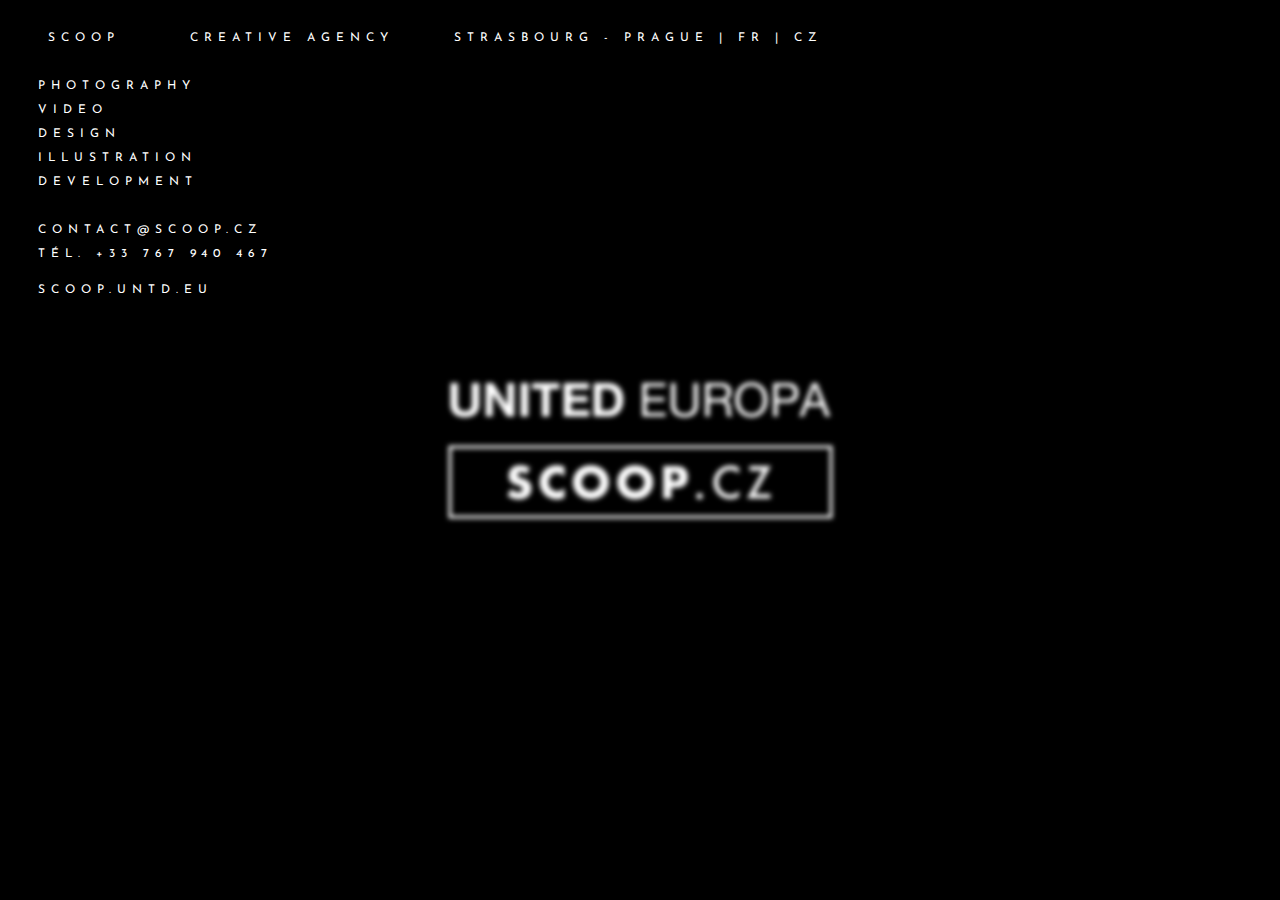
<file: index.html>
<html>
<head>
<meta charset="UTF-8">
<title>SCOOP.CZ - Creative Agency - Strasbourg | Prague .</title>
<link href="css/untd.css" rel="stylesheet" type="text/css">
<link href="https://fonts.googleapis.com/css?family=Josefin+Sans" rel="stylesheet">
<link rel="stylesheet" href="https://cdnjs.cloudflare.com/ajax/libs/font-awesome/4.7.0/css/font-awesome.min.css">
<meta property="og:locale" content="en_EN" />
<meta property="og:type" content="website" />
<meta property="og:title" content="SCOOP, UNITED EUROPA, creative agency , digital agency" />
<meta property="og:description" content="scoop, Strasbourg, Prague, Praha, Photography, Video, Design, Illustration, Development" />
<meta property="og:url" content="http://scoop.cz/" />
<meta property="og:site_name" content="SCOOP PRAGUE UNITED EUROPA" />
</head>
<body onload="return get_random_color()">

<a href="mailto:contact@scoop.cz?subject=Contact scoop.cz">
     <img src="img/untd.png" class="ri" /> 
</a>

<script type="text/javascript">
    function get_random_color() { //function name
            //var color = '#'; // hexadecimal starting symbol
            //var letters = ['000000','D90000','0076DB','FFBE00','00B156','FF6600']; //Set your colors here
            //color += letters[Math.floor(Math.random() * letters.length)];
            //document.body.style.background = color; // Setting the random color on your element.
            color= "#000000";
            document.body.style.background = color;
        }
</script>   

            </br>
            </br>&nbsp;&nbsp;&nbsp;
              <a href="index.html" id="top">
                  SCOOP
              </a>&nbsp;&nbsp;&nbsp;&nbsp;&nbsp;&nbsp;Creative Agency&nbsp;&nbsp;&nbsp;&nbsp;&nbsp;&nbsp;Strasbourg - Prague&nbsp;|&nbsp;<a href="/fr/index.html" id="top">FR</a>&nbsp;|&nbsp;<a href="/cz/index.html" id="top">CZ</a>
            </br>
            </br>
            </br>
            </br>            
              &nbsp;&nbsp;&nbsp;Photography
            </br>
            </br>
              &nbsp;&nbsp;&nbsp;Video 
            </br>
            </br>
              &nbsp;&nbsp;&nbsp;Design
            </br>
            </br>
              &nbsp;&nbsp;&nbsp;Illustration
            </br>
            </br>              
              &nbsp;&nbsp;&nbsp;Development
            </br>
            </br>
            </br>
            </br>      
              &nbsp;&nbsp;&nbsp;contact@scoop.cz
            </br>
            </br>
              &nbsp;&nbsp;&nbsp;tél. +33 767 940 467
            </br>   
            </br>
            </br>               
              &nbsp;&nbsp;&nbsp;<a href="http://scoop.untd.eu"><i class="fa" style="font-size:16px;color:white"></i>scoop.untd.eu</a>


</body>
</html>
</file>
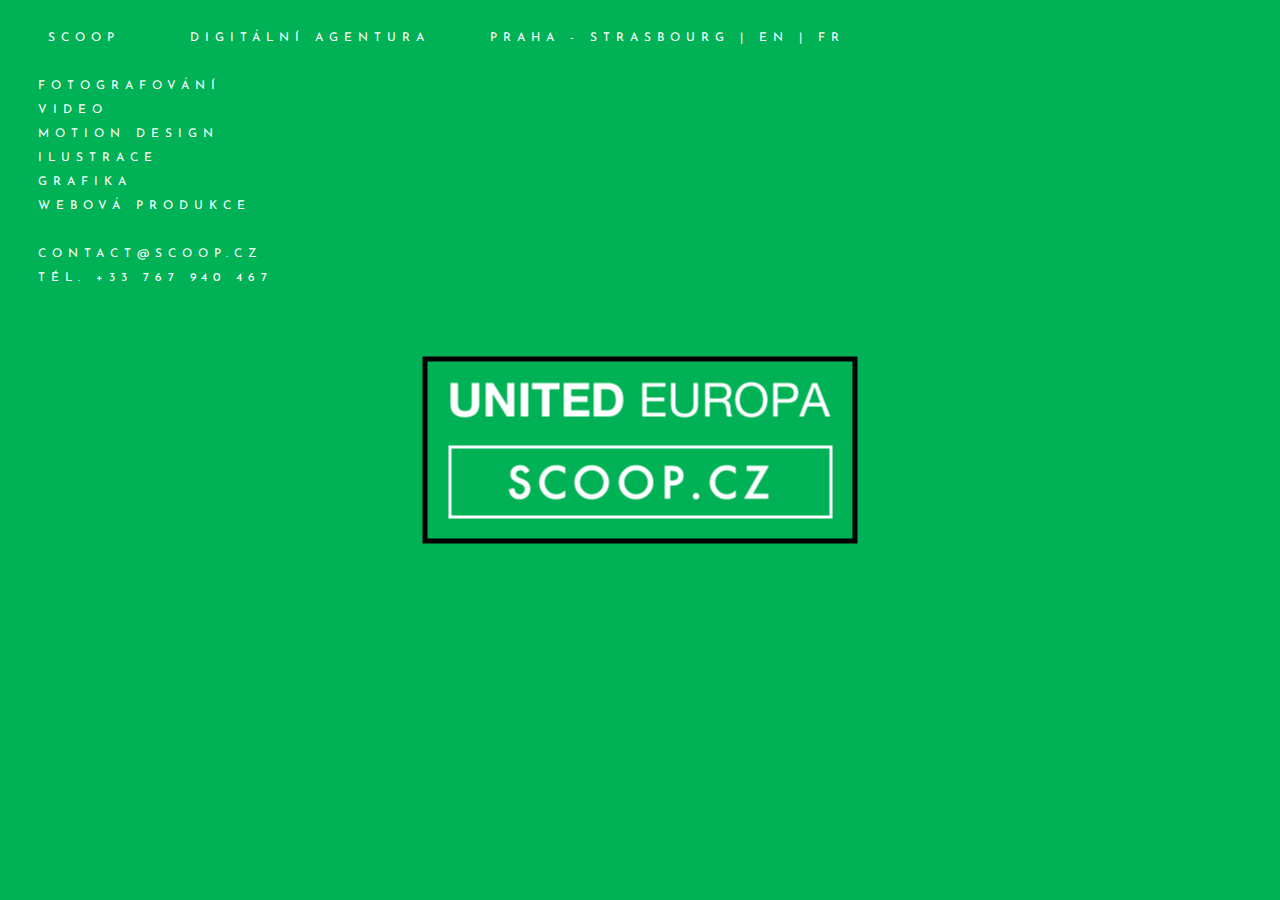
<file: cz/index.html>
<html>
<head>
<meta charset="UTF-8">
<title>SCOOP - Digitální agentura - Praha | Strasbourg</title>
<link href="css/untd.css" rel="stylesheet" type="text/css">
<link href="https://fonts.googleapis.com/css?family=Josefin+Sans" rel="stylesheet">
<meta property="og:locale" content="fr_FR" />
<meta property="og:type" content="website" />
<meta property="og:title" content="SCOOP, UNITED EUROPA, Digitální agentura" />
<meta property="og:description" content="scoop, agence créative Strasbourg, Prague, Photographie, Vidéo, Motion design, Illustration, Graphisme, Production web" />
<meta property="og:url" content="http://scoop.cz/" />
<meta property="og:site_name" content="SCOOP UNITED EUROPA" />
</head>
<body onload="return get_random_color()">

<a href="mailto:contact@scoop.cz?subject=Contact scoop.cz">
     <img src="img/untd.png" class="ri" /> 
</a>

<script type="text/javascript">
    function get_random_color() { //function name
            var color = '#'; // hexadecimal starting symbol
            var letters = ['000000','D90000','0076DB','FFBE00','00B156','FF6600']; //Set your colors here
            color += letters[Math.floor(Math.random() * letters.length)];
            document.body.style.background = color; // Setting the random color on your element.
            //color= "#000000";
            document.body.style.background = color;
        }
</script>   

            </br>
            </br>&nbsp;&nbsp;&nbsp;
              <a href="index.html" id="top">
                  SCOOP
              </a>&nbsp;&nbsp;&nbsp;&nbsp;&nbsp;&nbsp;Digitální agentura&nbsp;&nbsp;&nbsp;&nbsp;&nbsp;&nbsp;Praha - Strasbourg&nbsp;|&nbsp;<a href="/index.html" id="top">EN</a>&nbsp;|&nbsp;<a href="/fr/index.html" id="top">FR</a>
            </br>
            </br>
            </br>
            </br>            
              &nbsp;&nbsp;&nbsp;Fotografování
            </br>
            </br>
              &nbsp;&nbsp;&nbsp;Video 
            </br>
            </br>
              &nbsp;&nbsp;&nbsp;Motion design
            </br>
            </br>
              &nbsp;&nbsp;&nbsp;Ilustrace
            </br>
            </br>
              &nbsp;&nbsp;&nbsp;Grafika
            </br>
            </br>              
              &nbsp;&nbsp;&nbsp;Webová produkce
            </br>
            </br>
            </br>
            </br>      
              &nbsp;&nbsp;&nbsp;contact@scoop.cz
            </br>
            </br>
              &nbsp;&nbsp;&nbsp;tél. +33 767 940 467



</body>
</html>
</file>
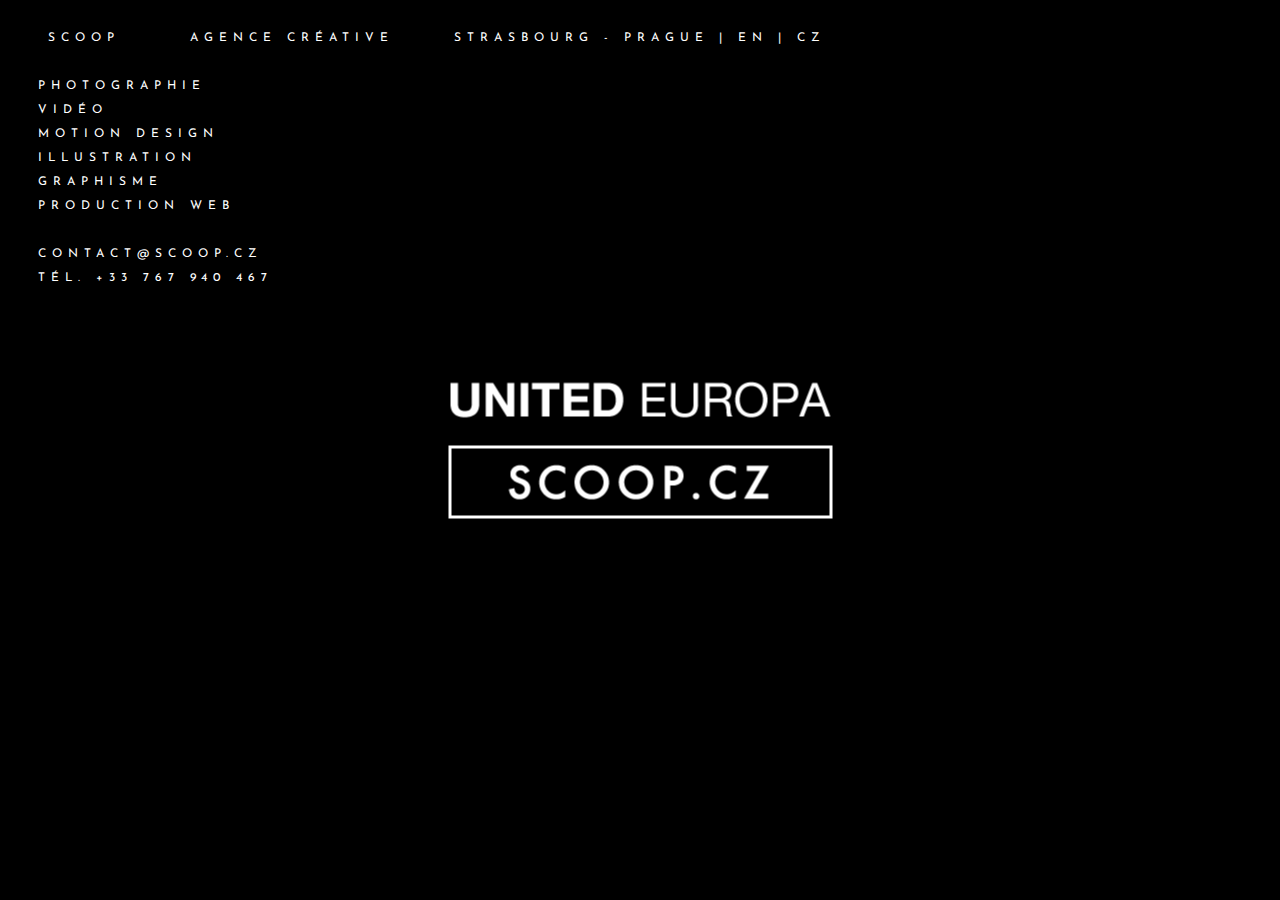
<file: fr/index.html>
<html>
<head>
<meta charset="UTF-8">
<title>SCOOP - Agence créative - Strasbourg | Prague</title>
<link href="css/untd.css" rel="stylesheet" type="text/css">
<link href="https://fonts.googleapis.com/css?family=Josefin+Sans" rel="stylesheet">
<meta property="og:locale" content="fr_FR" />
<meta property="og:type" content="website" />
<meta property="og:title" content="SCOOP, UNITED EUROPA, agence créative, agence digitale" />
<meta property="og:description" content="scoop, agence créative Strasbourg, Photographie, Vidéo, Motion design, Illustration, Graphisme, Production web" />
<meta property="og:url" content="http://scoop.cz/" />
<meta property="og:site_name" content="SCOOP UNITED EUROPA" />
</head>
<body onload="return get_random_color()">

<a href="mailto:contact@scoop.cz?subject=Contact scoop.cz">
     <img src="img/untd.png" class="ri" /> 
</a>

<script type="text/javascript">
    function get_random_color() { //function name
            //var color = '#'; // hexadecimal starting symbol
            //var letters = ['000000','D90000','0076DB','FFBE00','00B156','FF6600']; //Set your colors here
            //color += letters[Math.floor(Math.random() * letters.length)];
            //document.body.style.background = color; // Setting the random color on your element.
            color= "#000000";
            document.body.style.background = color;
        }
</script>   

            </br>
            </br>&nbsp;&nbsp;&nbsp;
              <a href="index.html" id="top">
                  SCOOP
              </a>&nbsp;&nbsp;&nbsp;&nbsp;&nbsp;&nbsp;Agence créative&nbsp;&nbsp;&nbsp;&nbsp;&nbsp;&nbsp;Strasbourg - Prague&nbsp;|&nbsp;<a href="/index.html" id="top">EN</a>&nbsp;|&nbsp;<a href="/cz/index.html" id="top">CZ</a>
            </br>
            </br>
            </br>
            </br>            
              &nbsp;&nbsp;&nbsp;Photographie
            </br>
            </br>
              &nbsp;&nbsp;&nbsp;Vidéo 
            </br>
            </br>
              &nbsp;&nbsp;&nbsp;Motion design
            </br>
            </br>
              &nbsp;&nbsp;&nbsp;Illustration
            </br>
            </br>
              &nbsp;&nbsp;&nbsp;Graphisme
            </br>
            </br>              
              &nbsp;&nbsp;&nbsp;Production web
            </br>
            </br>
            </br>
            </br>      
              &nbsp;&nbsp;&nbsp;contact@scoop.cz
            </br>
            </br>
              &nbsp;&nbsp;&nbsp;tél. +33 767 940 467



</body>
</html>
</file>
<file: css/untd.css>
/*!
 * EX-LIBRIS
 * Copyright 2016-2068 ex-libris, Inc.
 */

html {
  font-family: sans-serif;
  -webkit-text-size-adjust: 100%;
      -ms-text-size-adjust: 100%;
}
body
{
  /*
  font-family: sans-serif;
  font-size: 100%;
  margin: 10px;
  color: #ddd; */


font-family: 'Josefin Sans', sans-serif;
font-size:12px;
text-transform:uppercase;
text-decoration:none;
letter-spacing:6px;
font-weight:400;
font-style:normal;
color: #fff;

  /* background-color: #000; */

}

a { 
  color: #fff; 
  text-decoration:none;
}


/* h1{font-size:12px;letter-spacing:normal;margin:0} */


img.ri:hover {
    /* -webkit-filter: blur(0px); */  /* Chrome, Safari, Opera */
    /* filter: blur(0px); */
    filter: none; 
}
img.ri
{
  position: absolute;
  max-width: 80%;
  top: 10%;
  left: 10%;
  /* border-radius: 3px;
  box-shadow: 0 3px 6px rgba(0,0,0,0.9); */
  -webkit-filter: blur(2.5px); /* Chrome, Safari, Opera */
  filter: blur(2.5px);  
  border: 5px solid black; 
  padding: 20px 20px; 
}

img.ri:empty
{
  top: 50%;
  left: 50%;
  -webkit-transform: translate(-50%, -50%);
  -moz-transform: translate(-50%, -50%);
  -ms-transform: translate(-50%, -50%);
  -o-transform: translate(-50%, -50%);
  transform: translate(-50%, -50%);
}

@media screen and (orientation: portrait) {
  img.ri {
      max-width: 90%;
  }
}

@media screen and (orientation: landscape) {
  img.ri {
      max-height: 90%;
  }
}
/*# end */
</file>
<file: cz/css/untd.css>
/*!
 * EX-LIBRIS
 * Copyright 2016-2068 ex-libris, Inc.
 */

html {
  font-family: sans-serif;
  -webkit-text-size-adjust: 100%;
      -ms-text-size-adjust: 100%;
}
body
{
  /*
  font-family: sans-serif;
  font-size: 100%;
  margin: 10px;
  color: #ddd; */


font-family: 'Josefin Sans', sans-serif;
font-size:12px;
text-transform:uppercase;
text-decoration:none;
letter-spacing:6px;
font-weight:400;
font-style:normal;
color: #fff;

  /* background-color: #000; */

}

a { 
  color: #fff; 
  text-decoration:none;
}


/* h1{font-size:12px;letter-spacing:normal;margin:0} */


img:hover {
    -webkit-filter: blur(2.5px); /* Chrome, Safari, Opera */
    filter: blur(2.5px);
}
img.ri
{
  position: absolute;
  max-width: 80%;
  top: 10%;
  left: 10%;
  /* border-radius: 3px;
  box-shadow: 0 3px 6px rgba(0,0,0,0.9); */
  border: 5px solid black; 
  padding: 20px 20px; 
}

img.ri:empty
{
  top: 50%;
  left: 50%;
  -webkit-transform: translate(-50%, -50%);
  -moz-transform: translate(-50%, -50%);
  -ms-transform: translate(-50%, -50%);
  -o-transform: translate(-50%, -50%);
  transform: translate(-50%, -50%);
}

@media screen and (orientation: portrait) {
  img.ri {
      max-width: 90%;
  }
}

@media screen and (orientation: landscape) {
  img.ri {
      max-height: 90%;
  }
}
/*# end */
</file>
<file: fr/css/untd.css>
/*!
 * EX-LIBRIS
 * Copyright 2016-2068 ex-libris, Inc.
 */

html {
  font-family: sans-serif;
  -webkit-text-size-adjust: 100%;
      -ms-text-size-adjust: 100%;
}
body
{
  /*
  font-family: sans-serif;
  font-size: 100%;
  margin: 10px;
  color: #ddd; */


font-family: 'Josefin Sans', sans-serif;
font-size:12px;
text-transform:uppercase;
text-decoration:none;
letter-spacing:6px;
font-weight:400;
font-style:normal;
color: #fff;

  /* background-color: #000; */

}

a { 
  color: #fff; 
  text-decoration:none;
}


/* h1{font-size:12px;letter-spacing:normal;margin:0} */


img:hover {
    -webkit-filter: blur(2.5px); /* Chrome, Safari, Opera */
    filter: blur(2.5px);
}
img.ri
{
  position: absolute;
  max-width: 80%;
  top: 10%;
  left: 10%;
  /* border-radius: 3px;
  box-shadow: 0 3px 6px rgba(0,0,0,0.9); */
  border: 5px solid black; 
  padding: 20px 20px; 
}

img.ri:empty
{
  top: 50%;
  left: 50%;
  -webkit-transform: translate(-50%, -50%);
  -moz-transform: translate(-50%, -50%);
  -ms-transform: translate(-50%, -50%);
  -o-transform: translate(-50%, -50%);
  transform: translate(-50%, -50%);
}

@media screen and (orientation: portrait) {
  img.ri {
      max-width: 90%;
  }
}

@media screen and (orientation: landscape) {
  img.ri {
      max-height: 90%;
  }
}
/*# end */
</file>
